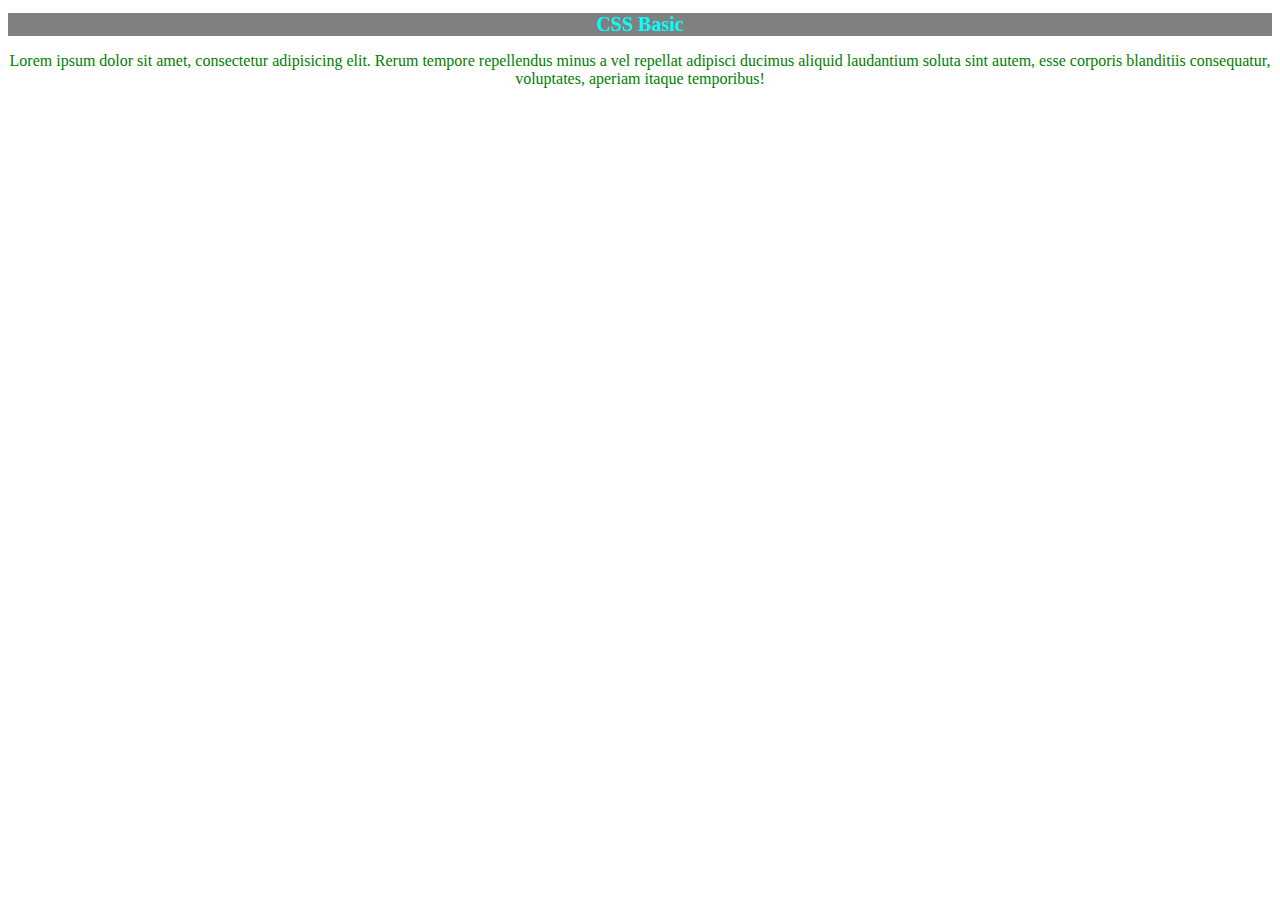
<file: Pertemuan 11/index.html>
<!DOCTYPE html>
<html>
<head>
	<title>Basic Css pertemuan 11</title>
<link rel="stylesheet" href="styless.css">
</head>
<body>
<h1>CSS Basic</h1>
<p>
Lorem ipsum dolor sit amet, consectetur
adipisicing elit. Rerum tempore repellendus minus a vel repellat 
adipisci ducimus aliquid laudantium soluta sint autem, esse corporis 
blanditiis consequatur, voluptates, aperiam itaque temporibus!

</p>
</body>
</html>
</file>
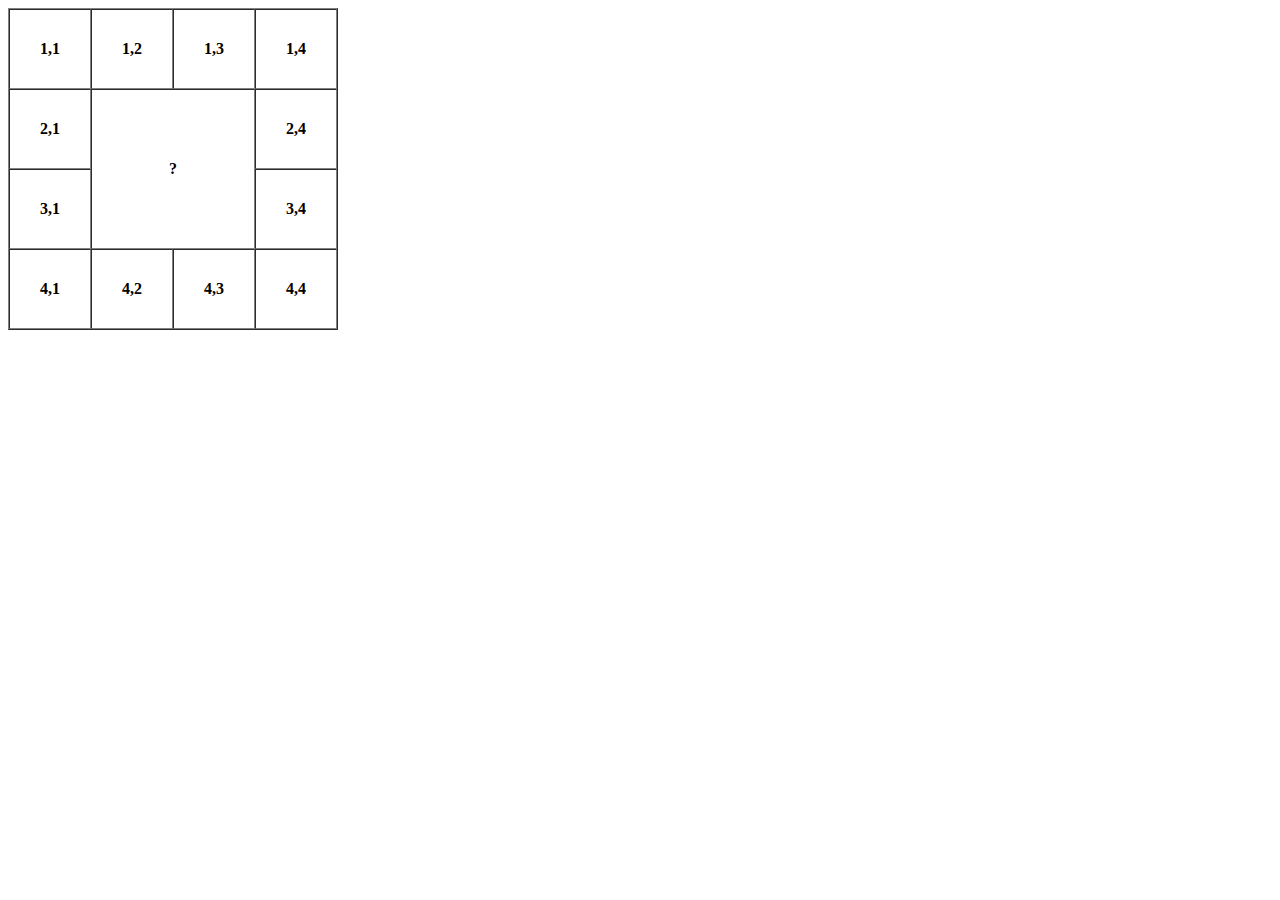
<file: Pertemuan 7/index.html>
<html>
    <head>
        <title>

        </title>
    </head>
    <body>
        <table border="1" cellpadding="30" cellspacing="0">
            <thead>
                <tr>
                    <th>1,1</th>
                    <th>1,2</th>
                    <th>1,3</th>
                    <th>1,4</th>
        
                </tr>
            </thead>
         <tbody>
    <tr>
        <th>2,1</th>
        <th colspan="2" rowspan="2" align="center">?</th>
        <th>2,4</th>

    </tr>
            <tr>
                     <th>3,1</th>
                     <th colspan="2" align="center">3,4</th>

    </tr>
            <tr>
                       <th>4,1</th>
                       <th>4,2</th>
                       <th>4,3</th>
                       <th>4,4</th>


    </tr>
        </tbody>
       
    </table>
    </body>
</html>
</file>
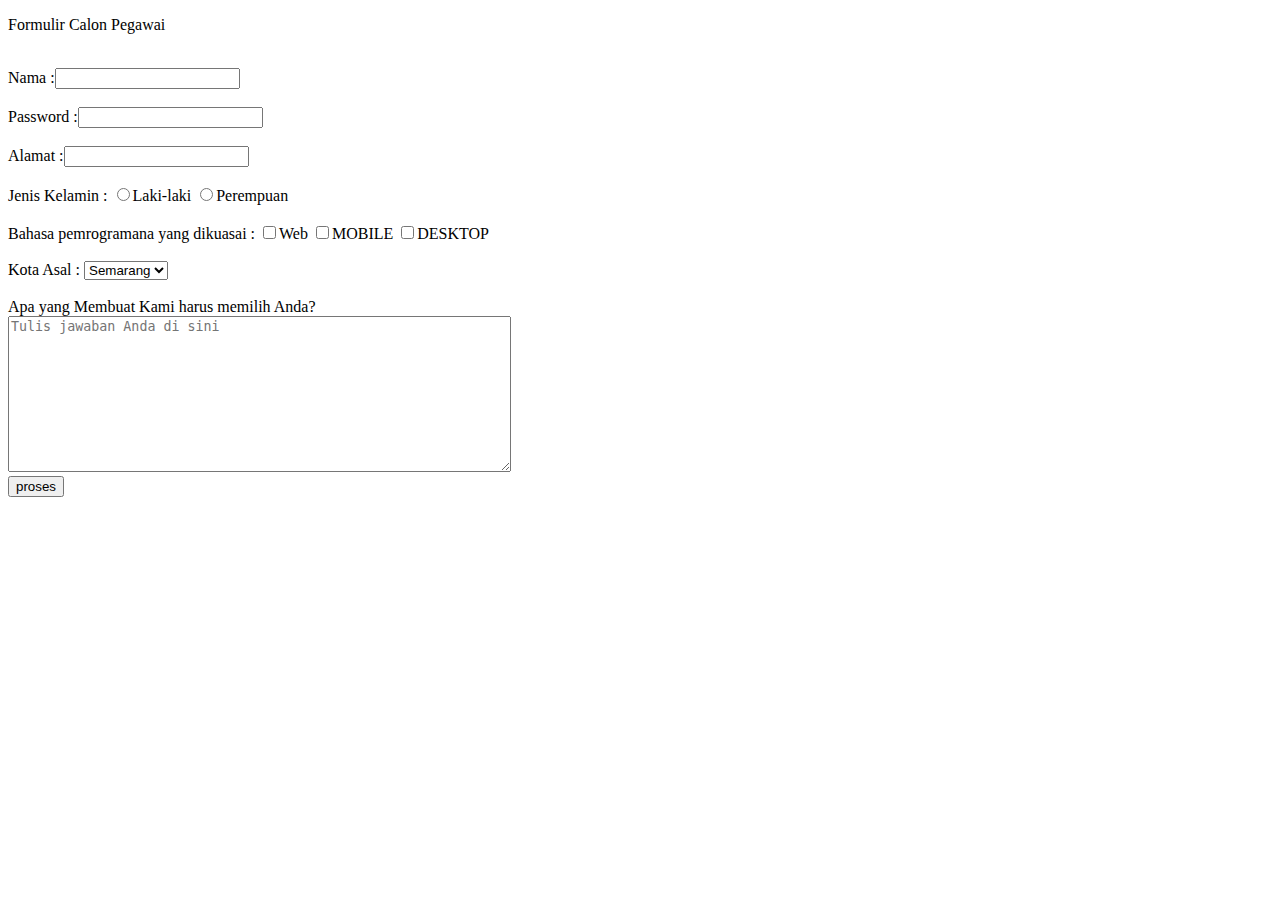
<file: Pertemuan 8/index.html>
<!DOCTYPE html>
<html>
<head>
	<title>Formulir Calon Pegawai</title>
</head>
<body>
	<form>
	<p>Formulir Calon Pegawai</p><br>
<label>Nama      :<input type="text" name="username" ></label>
<br><br>
<label>Password :<input type="password" name="password" ></label>
<br><br>
<label>Alamat  :<input type="text" name="alamat">
</label>
<br><br>
Jenis Kelamin :<label for="laki-laki">
	<input id="laki-laki" type="radio" name="laki-laki-perempuan">Laki-laki
</label>
<label for="perempuan">
	<input id="perempuan" type="radio" name="laki-laki-perempuan">Perempuan
</label>
<br><br>
<label>Bahasa pemrogramana yang dikuasai :</label>
<label for="web">
	<input type="checkbox" name="web">Web
</label>
<label for="mobile">
	<input type="checkbox" name="mobile">MOBILE
</label>
<label for="desktop">
	<input type="checkbox" name="desktop">DESKTOP
</label>
<br><br>
Kota Asal :
<select name="kota">
	<option value="semarang">Semarang</option>
	<option value="manado">Manado</option>
	<option value="jambi">Jambi</option>
	<option value="makasar">Makasar</option>
</select>
<br><br>
Apa yang Membuat Kami harus memilih Anda?
<section>
	<textarea placeholder="Tulis jawaban Anda di sini" rows="10" cols="60"></textarea>
</section>
<input type="submit" value="proses">

</form>
</body>
</html>
</file>
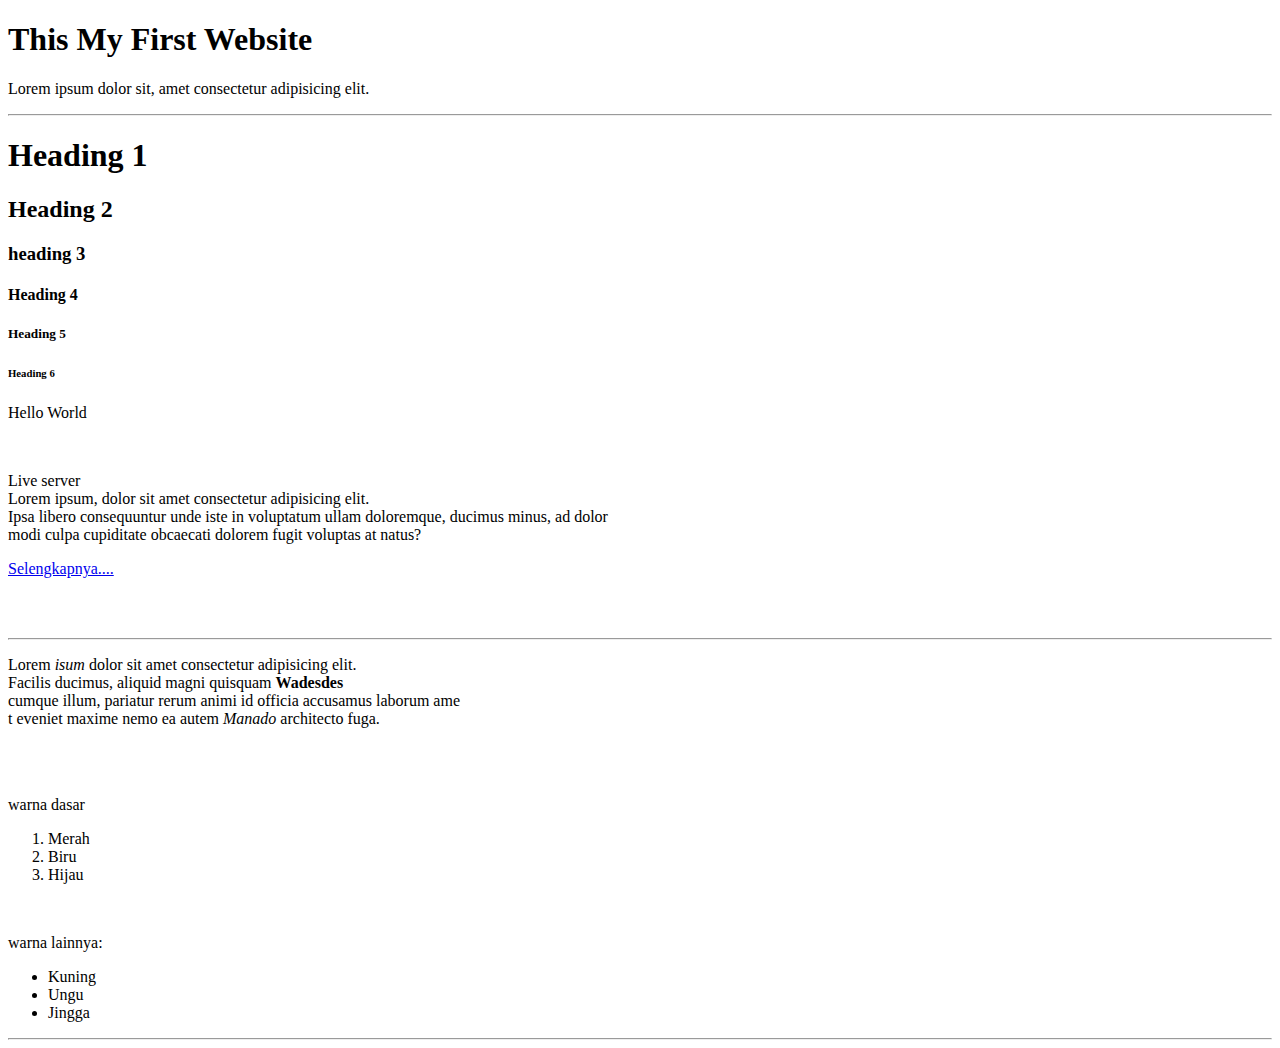
<file: Pertemuan-4/index.html>
<!DOCTYPE html>
<html>
    <head>
<title> Web Design Class Example</title>
    </head>
    <body>
        <h1>This My First Website</h1>
        <p>Lorem ipsum dolor sit, amet consectetur adipisicing elit.</p>
        
        <hr>
        <h1>Heading 1</h1>
        <h2>Heading 2</h2>
        <h3>heading 3</h3>
        <h4>Heading 4</h4>
        <h5>Heading 5</h5>
        <h6>Heading 6</h6>
        <p>Hello World</p>
        <br>
        <p>Live server <br>
        Lorem ipsum, dolor sit amet consectetur adipisicing elit.<br> Ipsa libero consequuntur unde
         iste in voluptatum ullam doloremque, ducimus minus, ad dolor<br> modi culpa cupiditate obcaecati
          dolorem fugit voluptas at natus?</p>
        
          <p>
              <a href="https://www.google.com"target="_blank">Selengkapnya....</a>
          </p>
          <br><br>
          <hr>
          <p>Lorem <span><i>isum</i></span>  dolor sit amet consectetur adipisicing elit.<br> 
              Facilis ducimus, aliquid magni quisquam <b>Wadesdes</b><br>
              cumque illum, pariatur rerum animi id officia accusamus laborum ame <br>
              t eveniet maxime nemo ea autem <i>Manado</i> architecto fuga.</p>
                <br> <br>
                <p>warna dasar</p>
                <ol>
                    <li>Merah</li>
                    <li>Biru</li>
                    <li>Hijau</li>
                </ol>
                <br>
                <p>warna lainnya:</p>
                    <ul>
                        <li>Kuning</li>
                        <li>Ungu</li>
                            <li>Jingga</li>
                    </ul>
                    <hr>
                  <!--Owner : Josua Howie Wuisan-->  
            </body>
</html>
</file>
<file: Pertemuan 11/styless.css>
h1{
    color: aqua;
    background-color: grey;
    text-align: center;
    font-size: 20px;
}
p{
    color: green;
    text-align: center;
    
}
</file>
